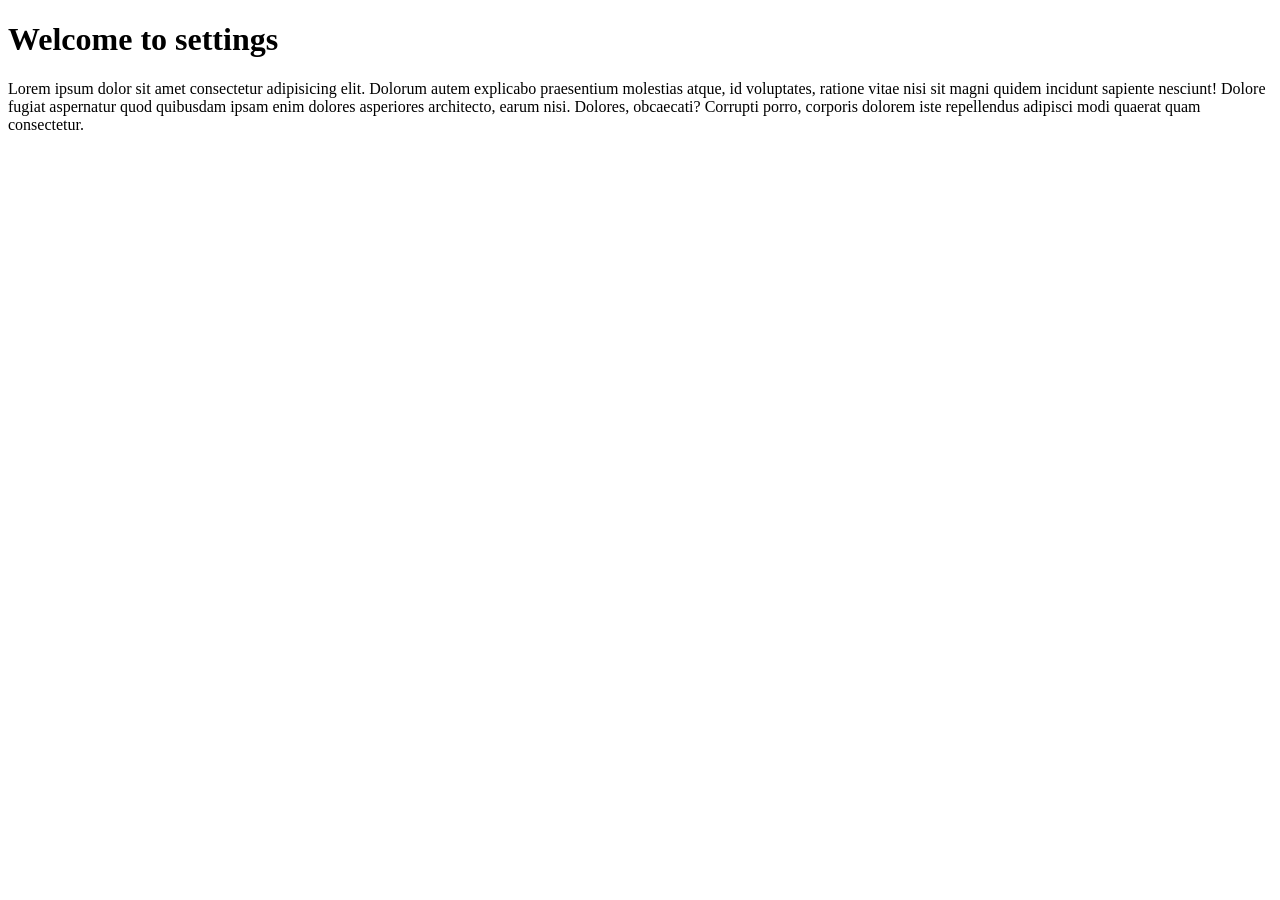
<file: setting.html>
<!DOCTYPE html>
<html lang="en">
<head>
    <meta charset="UTF-8">
    <meta name="viewport" content="width=device-width, initial-scale=1.0">
    <title>Setting</title>
</head>
<body>
    <h1>Welcome to settings</h1>
    <p>Lorem ipsum dolor sit amet consectetur adipisicing elit. Dolorum autem explicabo praesentium molestias atque, id voluptates, ratione vitae nisi sit magni quidem incidunt sapiente nesciunt! Dolore fugiat aspernatur quod quibusdam ipsam enim dolores asperiores architecto, earum nisi. Dolores, obcaecati? Corrupti porro, corporis dolorem iste repellendus adipisci modi quaerat quam consectetur.
    </p>
    
</body>
</html>
</file>
